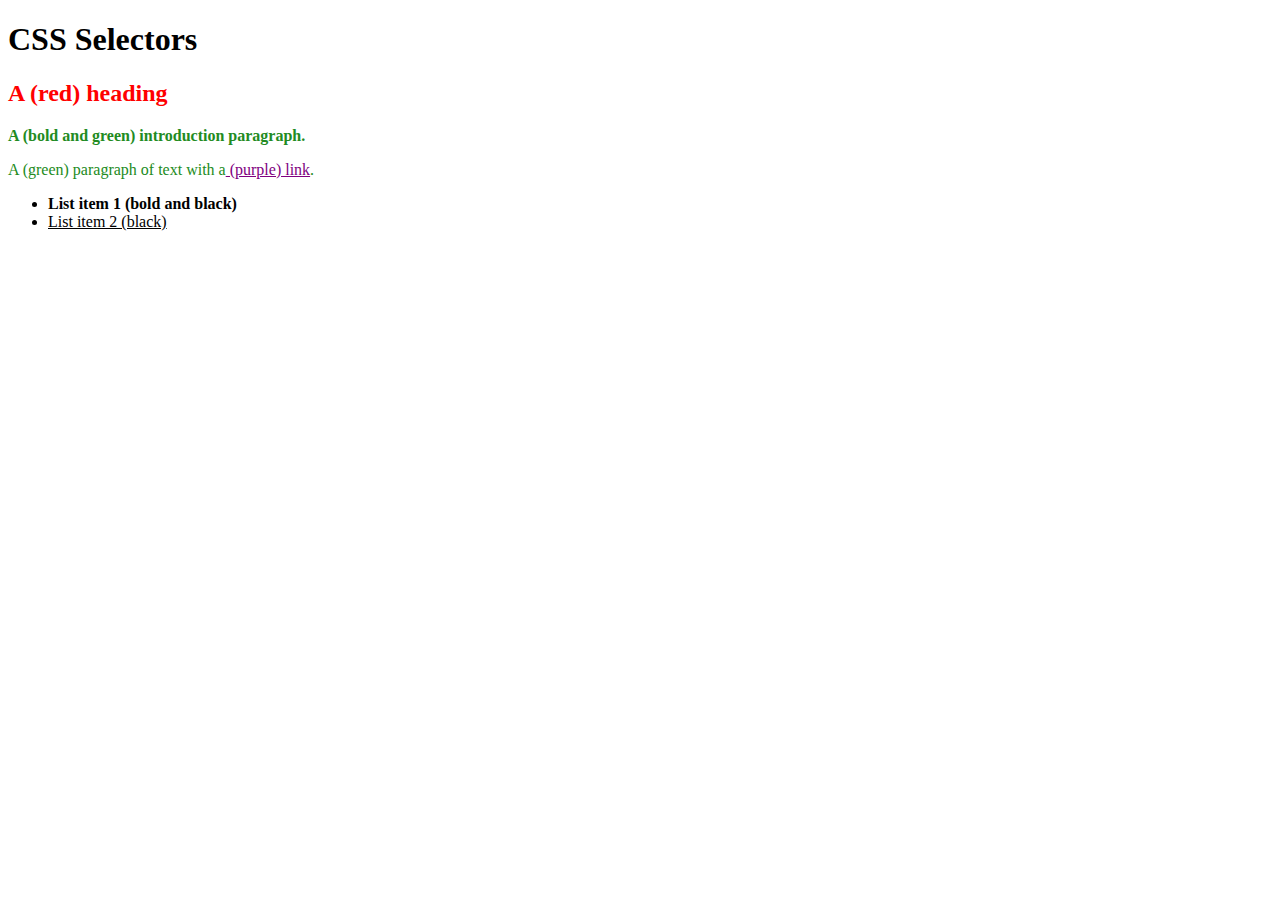
<file: html/css.html>
<!doctype html>
<html>
	<head>
		<title>CSS Selectors</title>
        <style type="text/css">
            #content h2{
                color: red;
            }
            p.intro{
                font-weight:bold;
                color: forestgreen;
            }
            
            p{
                color:forestgreen;
            }
            
            p>a{
                color:purple;
            }
            li.intro{
                font-weight:bold;
                color: black;
            }
            li>a{
                color: black;
            }
        </style>
    </head>
	<body>
      <h1>CSS Selectors</h1>
        <div id="content">
            <h2>A (red) heading</h2>
            <p class="intro">A (bold and green) introduction paragraph.</p>
            <p>A (green) paragraph of text with a<a href="#"> (purple) link</a>.</p>
            <ul>
                <li class="intro">List item 1 (bold and black)</li>
                <li><a href="#">List item 2 (black)</a></li>
            </ul>
        </div>
    </body>
</html>
</file>
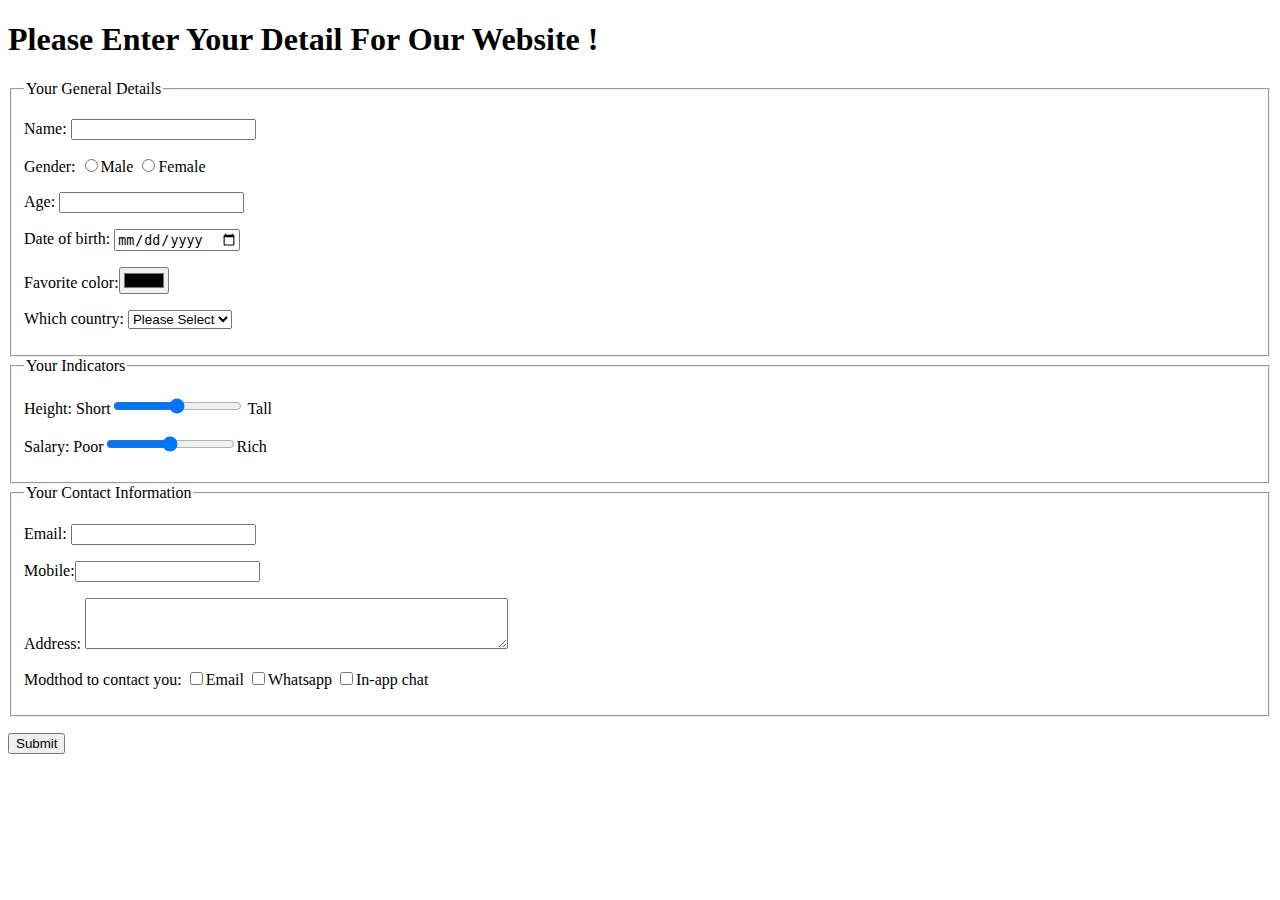
<file: html/form.html>
<!doctype html>
<html>
	<head>
		<title>Form Part 1 (HTML only)</title>
    </head>
	<body>
        <div class="main">
            <h1>Please Enter Your Detail For Our Website !</h1>
            <form method="post">
              <fieldset>
                <legend>Your General Details</legend> 
                 <p>
                  <label for="name">Name:</label>
                   <input type="text" name="name" id="name" required />
                 </p>
                 <p>
                    <label for="gender">Gender:</label>
                            <input type="radio" name="gender" id="gender" />Male
                            <input type="radio" name="gender" id=gender/>Female
                 </p>
                    <p>
                        <label for="age">Age:</label>
                         <input type="number" name="age" id="age" required />
                    </p>
                    <p>
                       <label for="date">Date of birth:</label>
                        <input type="date" id="date" name="date" />
                    </p>
                    <p><label for="fav_color">Favorite color:</label><input type="color" id="fav_color" name="fav_color"></p>
                    <p>
                               <label for="country">Which country:</label>
                                <select name="country" id="country">
                                    <option value="">Please Select</option>
                                    <option value="Thai1">Thai 1</option>
                                    <option value="Thai2">Thai 2</option>
                                    <option value="Thai3">Thai 3</option>
                                    <option value="Thai4">Thai 4</option>
                                </select>
                     </p>
              </fieldset>
                <fieldset>
                <legend>Your Indicators</legend> 
                  <p>
                      <label for="height">Height:</label>
                        <span class="range-low">Short</span><input type="range" name="height" id="height"/>
                        <span class="range-high">Tall</span>
                    </p>
                    <p>
                    <label for="salary">Salary:</label>
                     <span class="range-low">Poor</span><input type="range" name="salary" id="salary" /><span class="range-high">Rich</span>
                     </p>
              </fieldset> 
                <fieldset>
                <legend>Your Contact Information</legend> 
                 <p><label for="email">Email:</label>
                    <input type="email" name="email" id="email" />
                </p>
                <p>
                    <label for="mobile">Mobile:</label><input type="tel" name="mobile"  id="mobile"/>
                </p>
                <p>
                    <label for="address">Address:</label>
                     <textarea cols="50" rows="3" name="address" id="address"></textarea>
                </p>
                    <p>
                        <label for="contact">Modthod to contact you:</label>
                        <input type="checkbox" name="contact" id="contact" />Email
                        <input type="checkbox" name="contact"
                        id="contact" />Whatsapp
                        <input type="checkbox" name="contact"
                        id="contact" />In-app chat
                </p>    
              </fieldset>
            <p><input type="submit" /></p>
            </form>
        </div>
    </body>
</html>
</file>
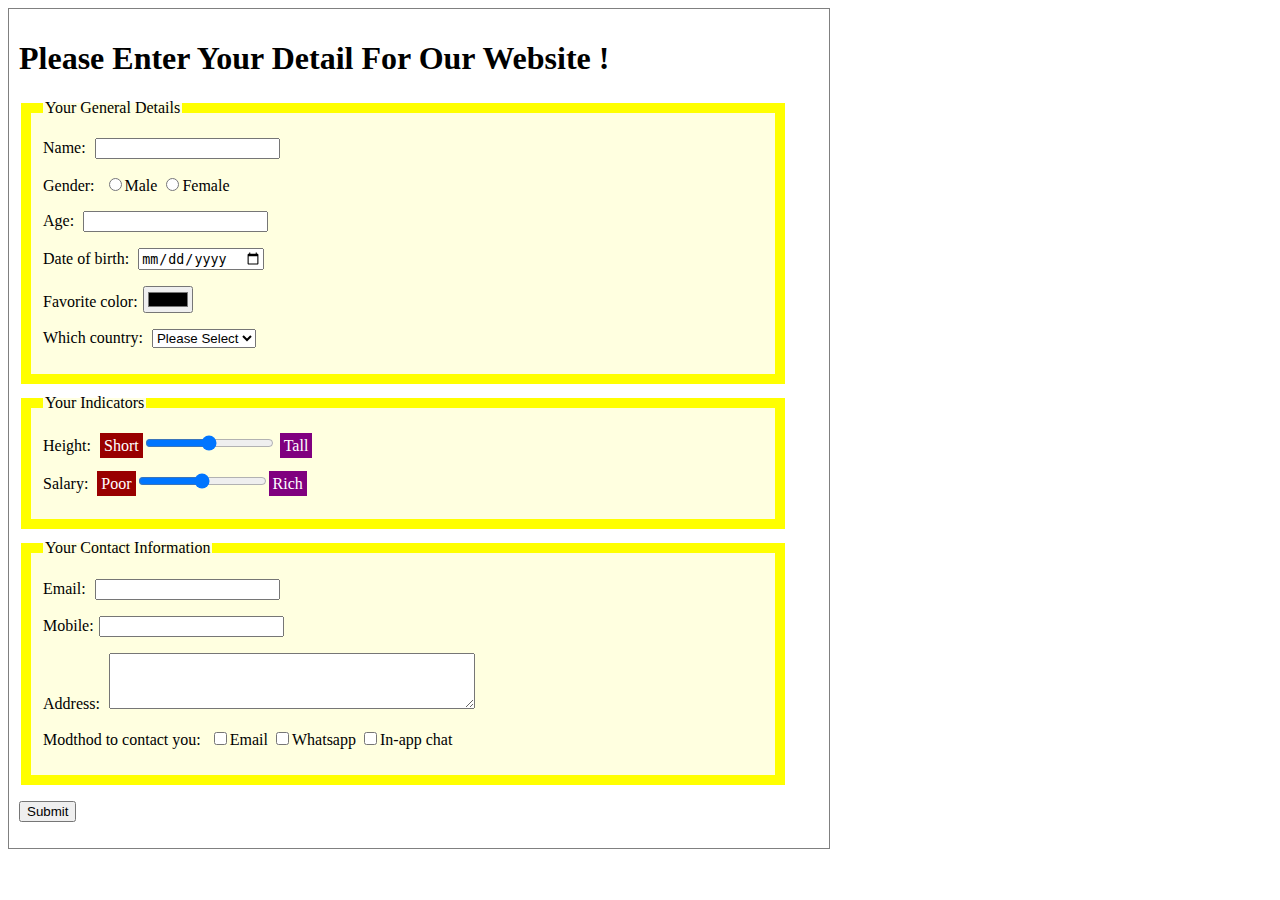
<file: html/form_part2.html>
<!doctype html>
<html>
	<head>
		<title>Form Part 2</title>
       <style type="text/css">
           .main{
               border: solid 1px gray;
               padding: 10px;
               width:800px;
           }
           fieldset{
               border: solid 10px yellow;
               background-color: lightyellow;
               margin-bottom:10px;
               width:720px;
               display: block;
           }
           textarea{
               width:360px;
               height:50px;
           }
           label{
               width:180px;
               padding-right:5px;
           }
           
           range{text-align: center;}
           
           .range-low{
               border: solid 2px #990000;
               background-color: #990000;
               padding:2px;
               color:white;
            }
           .range-high{
               border: solid 2px #80007f;
               background-color: #80007f;
               padding:2px;
               color:white;
           }
        </style>
    </head>
	<body>
       <div class="main">
            <h1>Please Enter Your Detail For Our Website !</h1>
            <form method="post">
              <fieldset>
                <legend>Your General Details</legend> 
                 <p>
                  <label for="name">Name:</label>
                   <input type="text" name="name" id="name" required />
                 </p>
                 <p>
                    <label for="gender">Gender:</label>
                            <input type="radio" name="gender" id="gender" />Male
                            <input type="radio" name="gender" id=gender/>Female
                 </p>
                    <p>
                        <label for="age">Age:</label>
                         <input type="number" name="age" id="age" required />
                    </p>
                    <p>
                       <label for="date">Date of birth:</label>
                        <input type="date" id="date" name="date" />
                    </p>
                    <p><label for="fav_color">Favorite color:</label><input type="color" id="fav_color" name="fav_color"></p>
                    <p>
                               <label for="country">Which country:</label>
                                <select name="country" id="country">
                                    <option value="">Please Select</option>
                                    <option value="Thai1">Thai 1</option>
                                    <option value="Thai2">Thai 2</option>
                                    <option value="Thai3">Thai 3</option>
                                    <option value="Thai4">Thai 4</option>
                                </select>
                     </p>
              </fieldset>
                <fieldset>
                <legend>Your Indicators</legend> 
                  <p>
                      <label for="height">Height:</label>
                        <span class="range-low">Short</span><input type="range" name="height" id="height"/>
                        <span class="range-high">Tall</span>
                    </p>
                    <p>
                    <label for="salary">Salary:</label>
                     <span class="range-low">Poor</span><input type="range" name="salary" id="salary" /><span class="range-high">Rich</span>
                     </p>
              </fieldset> 
                <fieldset>
                <legend>Your Contact Information</legend> 
                 <p><label for="email">Email:</label>
                    <input type="email" name="email" id="email" />
                </p>
                <p>
                    <label for="mobile">Mobile:</label><input type="tel" name="mobile"  id="mobile"/>
                </p>
                <p>
                    <label for="address">Address:</label>
                     <textarea cols="50" rows="3" name="address" id="address"></textarea>
                </p>
                    <p>
                        <label for="contact">Modthod to contact you:</label>
                        <input type="checkbox" name="contact" id="contact" />Email
                        <input type="checkbox" name="contact"
                        id="contact" />Whatsapp
                        <input type="checkbox" name="contact"
                        id="contact" />In-app chat
                </p>    
              </fieldset>
            <p><input type="submit" /></p>
            </form>
        </div>
    </body>
</html>
</file>
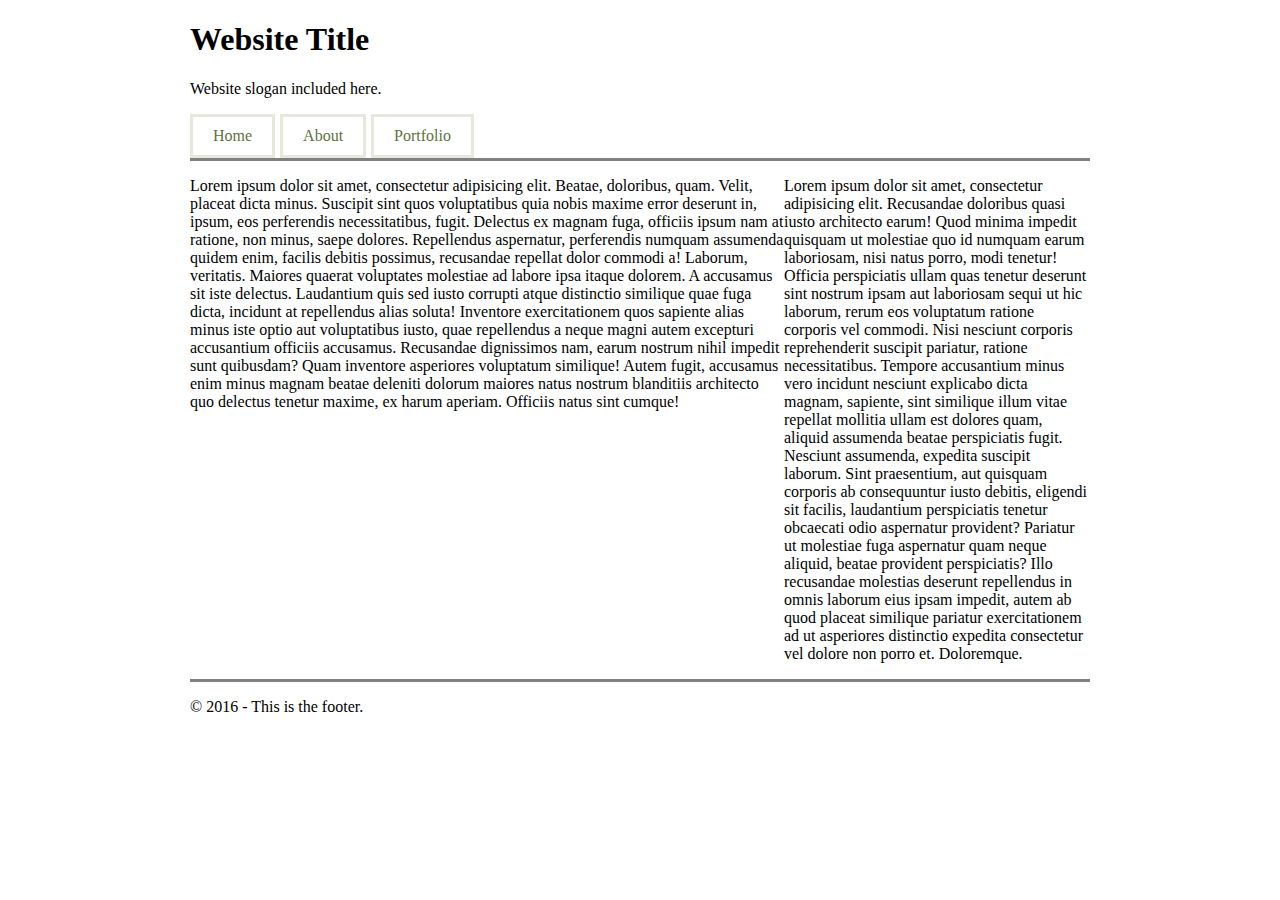
<file: html/html5.html>
<!doctype html>
<html>
    <head>
        <title>Html 5 Tag</title>
        <style>
            .container{
                width:900px;
                margin:0 auto;
            }
            .content-area{
                border-bottom: solid 3px gray;
                border-top:solid 3px gray;
            }
            .main-area{
                width:66%;
                float: left;
            }
            .sidebar{
                width: 34%;
                float: left;
            }
/*
            .fix{
                clear:both;
            }
*/
            .clearfix:before,
            .clearfix:after{
                content: "";
                display: table;
            }
            .clearfix:after{
                clear:both;
            }
            .site-nav ul{
                margin: 0;
                padding: 0;
            }
            .site-nav li{
                list-style: none;
                float:left;
                margin-right:5px;
            }
            .site-nav a{
                display: block;
                text-decoration: none;
                padding: 10px 20px;
                border: 3px solid #e5e9dc;
                color:#617140;
            }
        </style>
    </head>
    <body>
        <div class="container">
            <header>
                <h1>Website Title</h1>
                <p>Website slogan included here.</p>
                <nav class="site-nav">
                    <ul class="clearfix">
                        <li><a href="#">Home</a></li>
                        <li><a href="#">About</a></li>
                        <li><a href="#">Portfolio</a></li>
                    </ul>
                </nav>
            </header>
            <div class="content-area clearfix">
                <div class="main-area">
                   <p>
                       <span>Lorem ipsum dolor sit amet, consectetur adipisicing elit. Beatae, doloribus, quam. Velit, placeat dicta minus. Suscipit sint quos voluptatibus quia nobis maxime error deserunt in, ipsum, eos perferendis necessitatibus, fugit.</span>
                       <span>Delectus ex magnam fuga, officiis ipsum nam at ratione, non minus, saepe dolores. Repellendus aspernatur, perferendis numquam assumenda quidem enim, facilis debitis possimus, recusandae repellat dolor commodi a! Laborum, veritatis.</span>
                       <span>Maiores quaerat voluptates molestiae ad labore ipsa itaque dolorem. A accusamus sit iste delectus. Laudantium quis sed iusto corrupti atque distinctio similique quae fuga dicta, incidunt at repellendus alias soluta!</span>
                       <span>Inventore exercitationem quos sapiente alias minus iste optio aut voluptatibus iusto, quae repellendus a neque magni autem excepturi accusantium officiis accusamus. Recusandae dignissimos nam, earum nostrum nihil impedit sunt quibusdam?</span>
                       <span>Quam inventore asperiores voluptatum similique! Autem fugit, accusamus enim minus magnam beatae deleniti dolorum maiores natus nostrum blanditiis architecto quo delectus tenetur maxime, ex harum aperiam. Officiis natus sint cumque!</span>
                   </p>
                </div>
                <aside class="sidebar">
                    <p>
                        <span>Lorem ipsum dolor sit amet, consectetur adipisicing elit. Recusandae doloribus quasi iusto architecto earum! Quod minima impedit quisquam ut molestiae quo id numquam earum laboriosam, nisi natus porro, modi tenetur!</span>
                        <span>Officia perspiciatis ullam quas tenetur deserunt sint nostrum ipsam aut laboriosam sequi ut hic laborum, rerum eos voluptatum ratione corporis vel commodi. Nisi nesciunt corporis reprehenderit suscipit pariatur, ratione necessitatibus.</span>
                        <span>Tempore accusantium minus vero incidunt nesciunt explicabo dicta magnam, sapiente, sint similique illum vitae repellat mollitia ullam est dolores quam, aliquid assumenda beatae perspiciatis fugit. Nesciunt assumenda, expedita suscipit laborum.</span>
                        <span>Sint praesentium, aut quisquam corporis ab consequuntur iusto debitis, eligendi sit facilis, laudantium perspiciatis tenetur obcaecati odio aspernatur provident? Pariatur ut molestiae fuga aspernatur quam neque aliquid, beatae provident perspiciatis?</span>
                        <span>Illo recusandae molestias deserunt repellendus in omnis laborum eius ipsam impedit, autem ab quod placeat similique pariatur exercitationem ad ut asperiores distinctio expedita consectetur vel dolore non porro et. Doloremque.</span>
                    </p>
                </aside>
<!--                <div class="fix"></div>-->
            </div>
            <footer>
                <p>&copy; 2016 - This is the footer.</p>
            </footer>
        </div>
    </body>
</html>
</file>
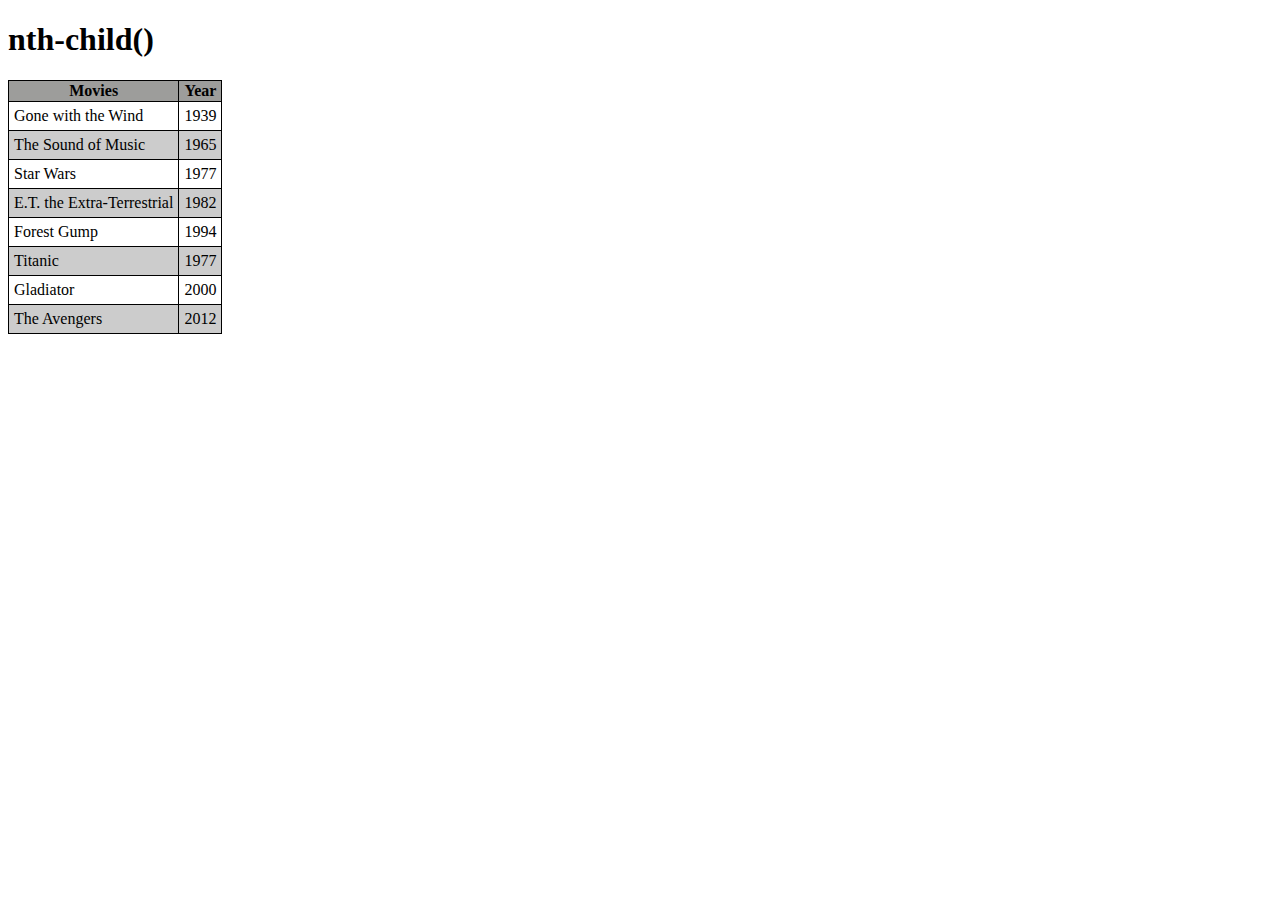
<file: html/table-nthChild.html>
<!doctype html>
<html>
	<head>
		<title>nth-child</title>
        <style type="text/css">
        tr:nth-child(odd) {background: #CCC}
        tr:nth-child(even) {background: #FFF}
        table {
          border-collapse: collapse;
        }
        table td, table th {
          border: 1px solid black;
        }
        td{ padding:5px;}
        
        tr:nth-child(1){background:rgba(37, 37, 34, 0.45);}
       </style>
    </head>
	<body>
      <h1>nth-child()</h1>
        <div id="content">
            <table>
                <tr>
                    <th>Movies</th>
                    <th>Year</th>
                </tr>
                <tr>
                    <td>Gone with the Wind</td>
                    <td>1939</td>
                </tr>
                <tr>
                    <td>The Sound of Music</td>
                    <td>1965</td>
                </tr>
                <tr>
                    <td>Star Wars</td>
                    <td>1977</td>
                </tr>
                <tr>
                    <td>E.T. the Extra-Terrestrial</td>
                    <td>1982</td>
                </tr>
                <tr>
                    <td>Forest Gump</td>
                    <td>1994</td>
                </tr>
                <tr>
                    <td>Titanic</td>
                    <td>1977</td>
                </tr>
                <tr>
                    <td>Gladiator</td>
                    <td>2000</td>
                </tr>
                <tr>
                    <td>The Avengers</td>
                    <td>2012</td>
                </tr>
                
            </table>
        </div>
    </body>
</html>
</file>
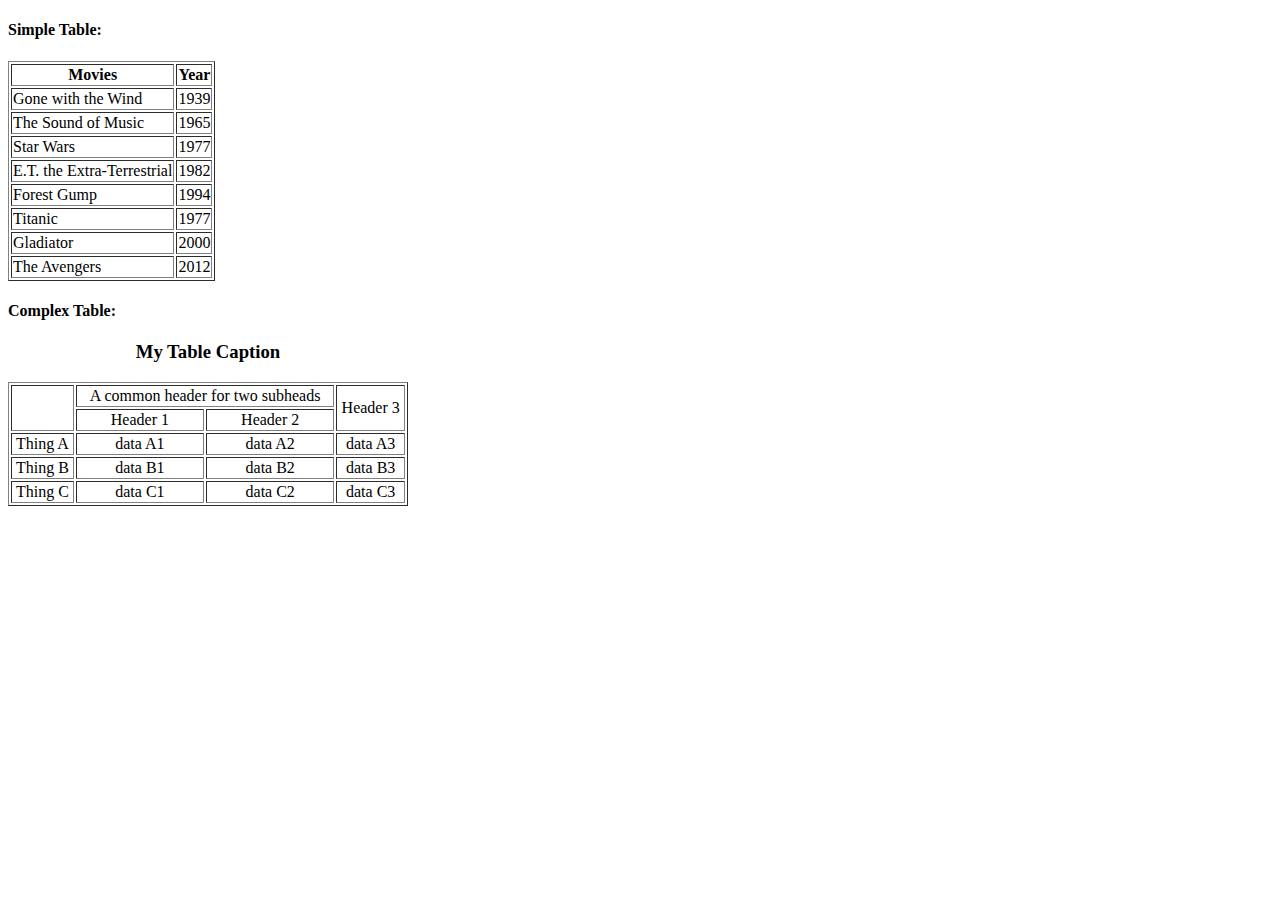
<file: html/table.html>
<!doctype html>
<html>
	<head>
		<title>Table</title>
   <style type="text/css">
       .div-table{
           width: 400px;
           text-align: center;
       }
       .div-table table{
            width:100%;
            text-align: center;
       }    
    </style>
    </head>
	<body>
           <h4>Simple Table:</h4>
            <table border="1">
                <tr>
                    <th>Movies</th>
                    <th>Year</th>
                </tr>
                <tr>
                    <td>Gone with the Wind</td>
                    <td>1939</td>
                </tr>
                <tr>
                    <td>The Sound of Music</td>
                    <td>1965</td>
                </tr>
                <tr>
                    <td>Star Wars</td>
                    <td>1977</td>
                </tr>
                <tr>
                    <td>E.T. the Extra-Terrestrial</td>
                    <td>1982</td>
                </tr>
                <tr>
                    <td>Forest Gump</td>
                    <td>1994</td>
                </tr>
                <tr>
                    <td>Titanic</td>
                    <td>1977</td>
                </tr>
                <tr>
                    <td>Gladiator</td>
                    <td>2000</td>
                </tr>
                <tr>
                    <td>The Avengers</td>
                    <td>2012</td>
                </tr>
                
            </table>
            <h4>Complex Table:</h4>
            <div class="div-table">
                <h3>My Table Caption</h3>
                <table border="1">
                    <tr>
                        <td rowspan="2"></td>
                        <td colspan="2">A common header for two subheads</td>
                        <td rowspan="2">Header 3</td>
                    </tr>
                    <tr>
                        <td>Header 1</td>
                        <td>Header 2</td>
                    </tr>
                    <tr>
                        <td>Thing A</td>
                        <td>data A1</td>
                        <td>data A2</td>
                        <td>data A3</td>
                    </tr>
                    <tr>
                        <td>Thing B</td>
                        <td>data B1</td>
                        <td>data B2</td>
                        <td>data B3</td>
                    </tr>
                    <tr>
                        <td>Thing C</td>
                        <td>data C1</td>
                        <td>data C2</td>
                        <td>data C3</td>
                    </tr>
                    
                </table>
                
            </div>
    </body>
</html>
</file>
